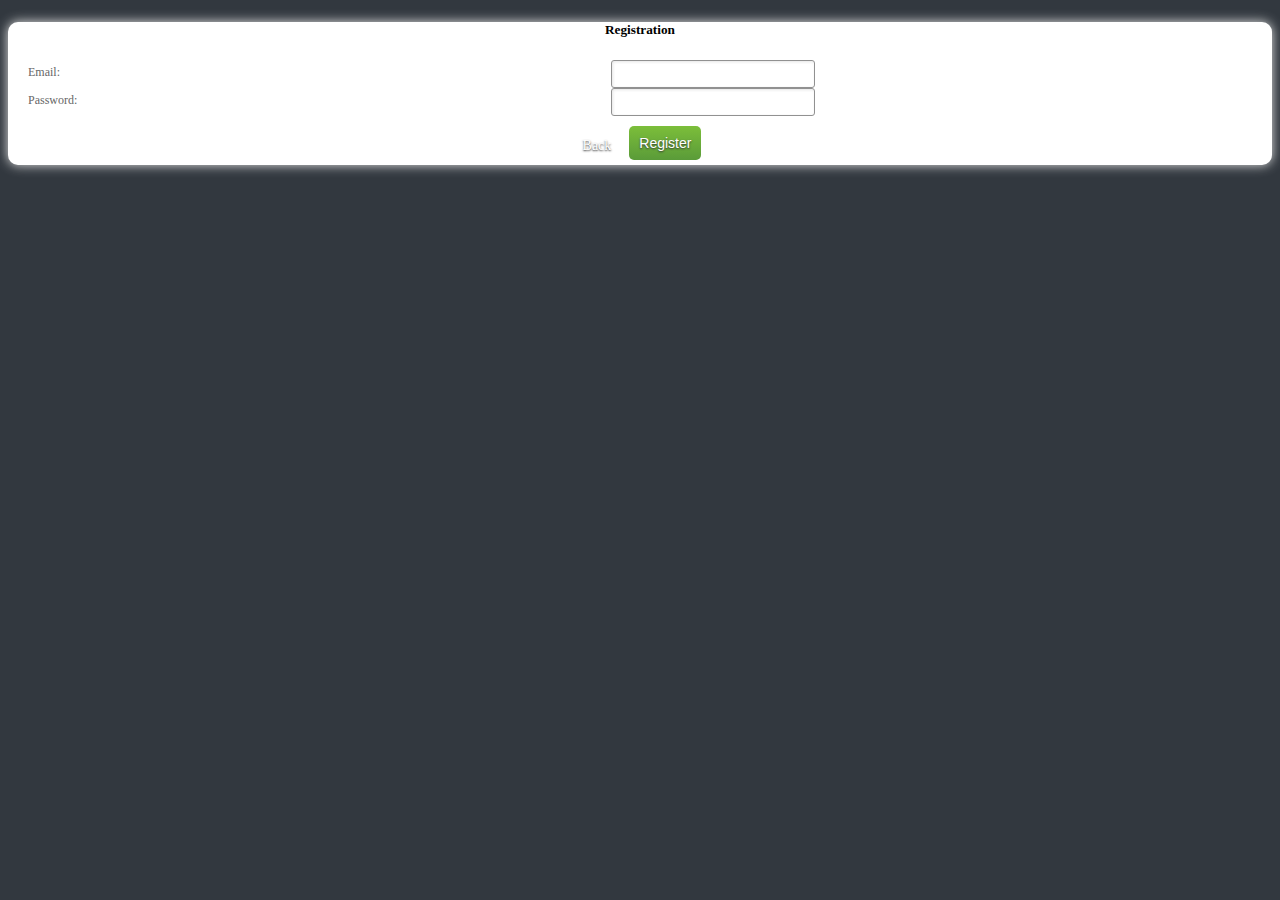
<file: www/register.html>
<!doctype html>
<html lang="en">
<head>
	<meta charset="utf-8">
	<meta http-equiv="X-UA-Compatible" content="IE=edge,chrome=1">
	<title>Todolist-Login Login</title>
    <link rel="stylesheet" href="assets/jquery-ui.css">

	<link rel="stylesheet" href="css/app.css">
	<!--[if IE]>
	<script src="assets/ie.js"></script>
	<![endif]-->
    <!-- code generate from backendless-->
</head>
<body>
	<div class="container">
		<div class="form regForm span12">
			<div class="register">
					<h5>Registration</h5>
                                
                    <div class="block">
                                    
					</div>
                                
                    <div class="block">
                                    
					</div>
                                
                    <div class="block">
                                    
					</div>
                                
                    <div class="block">
                                    
                         <label for="email">Email:</label><input class="string" type="text" id="email" />
                                                
					</div>
                                
                    <div class="block">
                                    
					</div>
                                
                    <div class="block">
                                    
                        <label for="password">Password:</label><input class="string" type="password" id="password" />
                                                
					</div>
                                
                    <div class="block">
                                    
					</div>
                                
					<div class="btns">
                        <a href="index.html" id="back" class="btn-info">Back</a>
						<button id="register" class="btn-success">Register</button>
					</div>
                
			</div>
		</div>
	</div>
    <script src="assets/jquery.min.js"></script>
    <script src="assets/jquery-ui.min.js"></script>
    <script type="text/javascript">
        var script=document.createElement('script'),
        url = ((window.location.protocol == 'file:') ? "http:" : window.location.protocol) + "//api.backendless.com/sdk/js/latest/backendless.min.js";
        script.type='text/javascript';
        script.src=url;
        $("body").append(script);
    </script>
    <script src="js/zepto.js"></script>
    <script src="js/app.js"></script>
</body>
</html>
</file>
<file: www/css/app.css>
/*
 * ********************************************************************************************************************
 *  Backendless SDK for JavaScript. Version: 4.3.1
 *
 *  Copyright 2012-2017 BACKENDLESS.COM. All Rights Reserved.
 *
 *  NOTICE: All information contained herein is, and remains the property of Backendless.com and its suppliers,
 *  if any. The intellectual and technical concepts contained herein are proprietary to Backendless.com and its
 *  suppliers and may be covered by U.S. and Foreign Patents, patents in process, and are protected by trade secret
 *  or copyright law. Dissemination of this information or reproduction of this material is strictly forbidden
 *  unless prior written permission is obtained from Backendless.com.
 * ********************************************************************************************************************
 */
body{
    background: rgb(50, 56, 63);
    
}
.form{
	text-align:center;
	background:#fff;
	margin:0 0 0 0;
	width:100%;
	position:relative;
	
    -webkit-box-shadow: 0 0 12px #E7E7E7;
    -moz-box-shadow: 0 0 12px #E7E7E7;
    box-shadow: 0 0 12px #E7E7E7;
    -moz-border-radius: 10px;
    -webkit-border-radius: 10px;
    border-radius: 10px;
}

label{
	float: left;
	margin: 5px 0 0 30px;
    color:#666;
    font-size:12px;
}
label[for=login]{
	margin: 5px -13px 0 30px;
}
input{
    color: #666666!important;
    font-size: 12px!important;
    border: 1px solid #919191!important;
    -webkit-box-shadow: inset 1px 1px 3px rgba(128, 128, 128, 0.2);
    -moz-box-shadow: inset 1px 1px 3px rgba(128, 128, 128, 0.2);
    box-shadow: inset 1px 1px 3px rgba(128, 128, 128, 0.2);
    -moz-border-radius: 3px;
    -webkit-border-radius: 3px;
    border-radius: 3px;
}
.redBorder{
    border:1px solid red!important;
}
.btn-info, .btn-success{
    height: 34px;
    color: #fff;
    font-size:14px!important;
    padding: 0 20px;
    text-align: center;
    cursor: pointer;
    border:0px!important;
    -moz-border-radius: 5px;
    -webkit-border-radius: 5px;
    border-radius: 5px;
    text-shadow: 0 1px 2px #333333;
}

.btn-success{
    background: #71b239;
    background-image: -webkit-linear-gradient(top, #7cbe3a, #5a9b39);
    background-image: -moz-linear-gradient(top, #7cbe3a, #5a9b39);
    background-image: -ms-linear-gradient(top, #7cbe3a, #5a9b39);
    background-image: -o-linear-gradient(top, #7cbe3a, #5a9b39);
    background-image: linear-gradient(top, #7cbe3a, #5a9b39);
    border-top: 1px solid #afafaf;
    border-right: 1px solid #919191;
    border-bottom: 1px solid #919191;
    border-left: 1px solid #afafaf;
    text-decoration:none;
}

.btn-success:hover{
    background: #71b239;
    background-image: -webkit-linear-gradient(top, #5a9b39, #71b239);
    background-image: -moz-linear-gradient(top, #5a9b39, #71b239);
    background-image: -ms-linear-gradient(top, #5a9b39, #71b239);
    background-image: -o-linear-gradient(top, #5a9b39, #71b239);
    background-image: linear-gradient(top, #5a9b39, #71b239);
    text-decoration:none;
}


.info {
    font-size: 11px;
    width: inherit;
    color: rgb(155, 155, 155);
    margin:0px 0 10px 0;
}
.thankTemp .block{
	padding:15px;
}
#back{
    padding: 9px;
    position: relative;
    top: 2px;
    text-decoration:none;
}
.btn-info:hover{
    background: #3097B5;
    background-image: -webkit-linear-gradient(top, #3097B5, #53B8D6);
    background-image: -moz-linear-gradient(top, #3097B5, #53B8D6);
    background-image: -ms-linear-gradient(top, #3097B5, #53B8D6);
    background-image: -o-linear-gradient(top, #3097B5, #53B8D6);
    background-image: linear-gradient(top, #3097B5, #53B8D6);
}
.back{
    padding: 9px;
    margin: 9px 5px;
    font-size: 18px;
    position: relative;
    top: 0px;
    text-decoration: none!important;
}
.popup {
    max-width: 300px;
    padding: 10px 15px;
    color: rgb(220, 220, 220);
    opacity: 0;
    -moz-border-radius: 3px;
    -webkit-border-radius: 3px;
    border-radius: 3px;
    position: fixed;
    top: 30px;
    right: -120px;
}

.error {
    background-color: rgba(255, 27, 0, 0.5);
}

.success {
    background-color: rgba(50, 170, 0, 0.60);
}
.block #remember{
    float: left;
    margin: 5px 0 0 115px;
}
.block .remember{
    margin: 1px 0 0 5px;
}
                                
.register input{
    max-height:10px;
}
#restore{
	margin: 0 -9px 0 9px;
}
.btns{
	text-align: left;
	margin: 5px 0 0 90px;
}
.login .btns{
	margin: 5px 0 0 110px;
}
#registerLogin{
	margin: 5px 20px;
	padding: 8px;
	font-size: 16px;
	width: 100px;
	position: relative;
	top: 3px;
}
.register .btns{
	text-align:center;
	margin:5px;
}
.register #register{
	margin: 5px 5px;
	padding: 5px 10px;
	font-size: 16px;
	
	text-align:center;
}
.register label{
	width:125px;
	text-align:left;
	margin:5px 0 0 20px;
    color:#666;
    font-size:12px;
}
#user_login{
    margin: 5px 5px 4px -10px;
    padding: 5px;
    height: 32px;
    font-size: 16px;
    width: 80px;
}
.register input[type=text], .register input[type=password]{
    width:190px;
    color: #666666;
    padding: 8px 6px;
    font-size: 12px;
    border-top: 1px solid #919191;
    border-right: 1px solid #afafaf;
    border-bottom: 1px solid #afafaf;
    border-left: 1px solid #919191;
    -webkit-box-shadow: inset 1px 1px 3px rgba(128, 128, 128, 0.2);
    -moz-box-shadow: inset 1px 1px 3px rgba(128, 128, 128, 0.2);
    box-shadow: inset 1px 1px 3px rgba(128, 128, 128, 0.2);
    -moz-border-radius: 3px;
    -webkit-border-radius: 3px;
    border-radius: 3px;
}
.logined, .restorePass, .thankTemp{display:none;}
#restorePassword{
    margin: 10px 10px 10px 50px;
}

.logined.info{
    margin:20px 0;
}
    
#footer{   
    position:fixed;
    bottom:0px;
    text-align: center;
}
</file>
